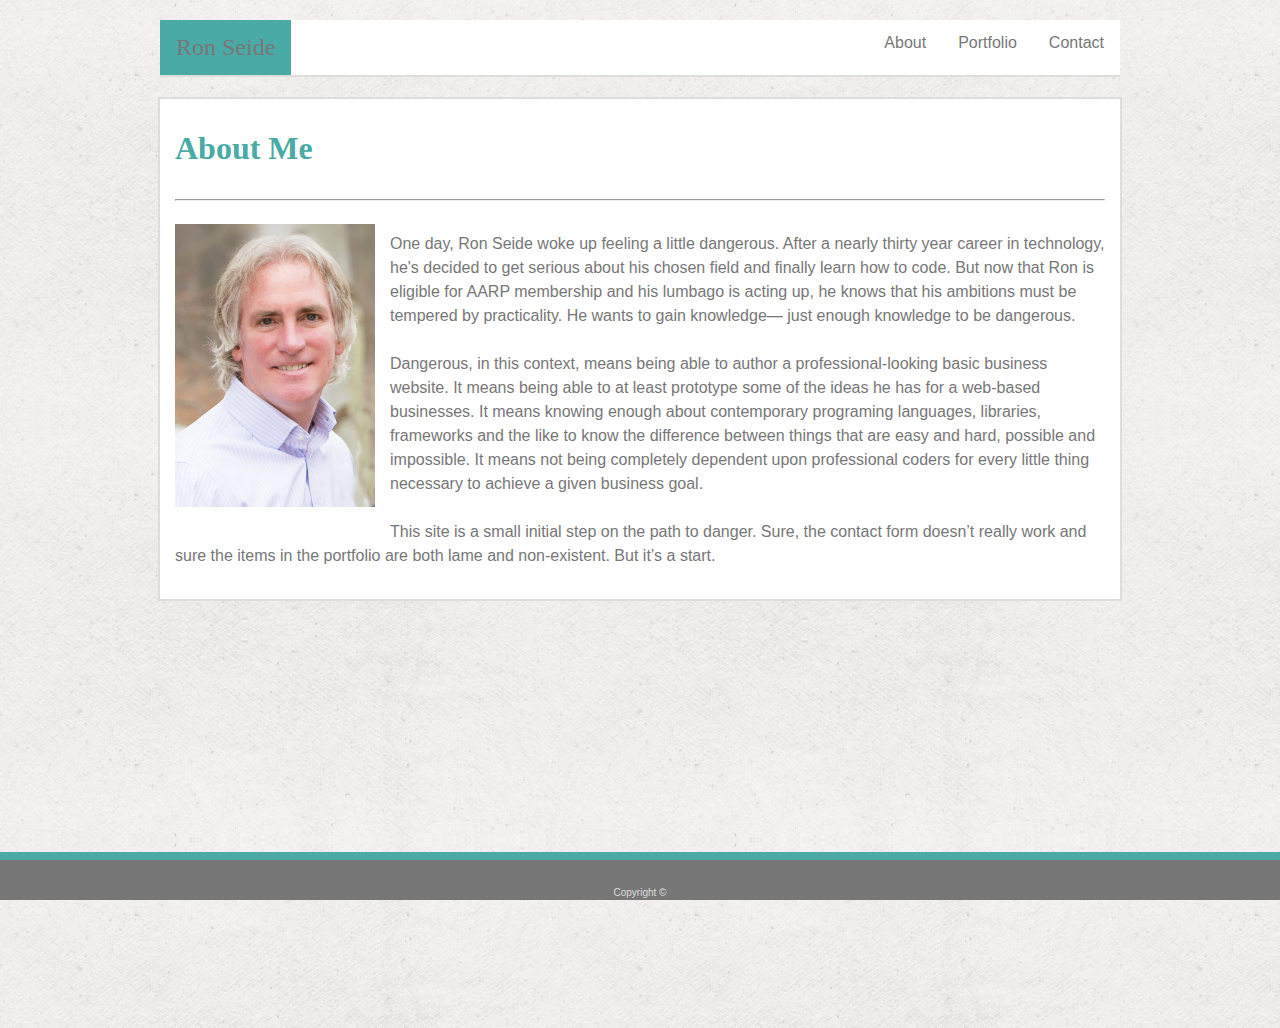
<file: index.html>
<!DOCTYPE html>
<html lang="en">
<head>
    <meta charset="UTF-8">
    <meta name="viewport" content="width=device-width, initial-scale=1.0">
    <meta http-equiv="X-UA-Compatible" content="ie=edge">

<link rel="stylesheet" href="assets/css/style.css">

<title>Ron Seide Home</title>
</head>

<body>
<div class="navbar">
<ul>
    <li class="icon"><a href="index.html">Ron Seide</a></li>
    <li><a href="contact.html">Contact</a></li>
    <li><a href="portfolio.html">Portfolio</a></li>
    <li><a href="index.html">About</a></li>
</ul>
</div>           
<div class="main">
<h1>About Me</h1>
<hr>
<img src="assets/images/headshot.jpg" class="headshot" alt="Ron Seide Headshot" width="200">


<p>One day, Ron Seide woke up feeling a little dangerous. After a nearly thirty year career in technology, he's decided to get serious about his chosen field and finally learn how to code. But now that Ron is eligible for AARP membership and his lumbago is acting up, he knows that his ambitions must be tempered by practicality. He wants to gain knowledge— just enough knowledge to be dangerous. 
<br>
<br>
Dangerous, in this context, means being able to author a professional-looking basic business website. It means being able to at least prototype some of the ideas he has for a web-based businesses. It means knowing enough about contemporary programing languages, libraries, frameworks and the like to know the difference between things that are easy and hard, possible and impossible. It means not being completely dependent upon professional coders for every little thing necessary to achieve a given business goal. 
<br> 
<br>  
This site is a small initial step on the path to danger. Sure, the contact form doesn’t really work and sure the items in the portfolio are both lame and non-existent. But it’s a start. 
</p>
</div> 
<footer>
    <p class="copyright">Copyright &copy</p>     
</footer>   
    
</body>
</html>
</file>
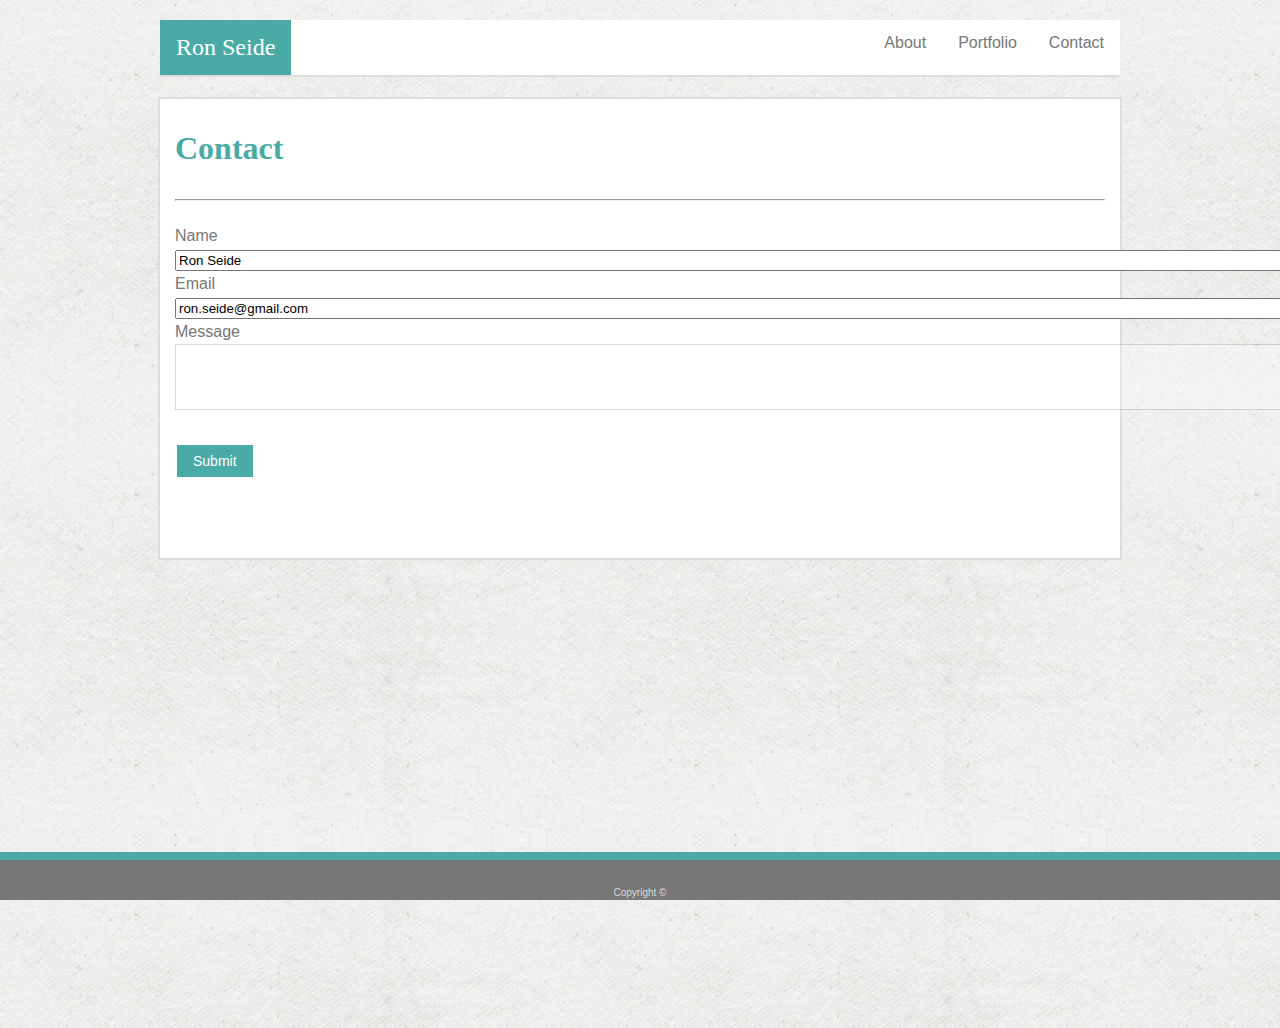
<file: contact.html>
<!DOCTYPE html>
<html lang="en">
<head>
    <meta charset="UTF-8">
    <meta name="viewport" content="width=device-width, initial-scale=1.0">
    <meta http-equiv="X-UA-Compatible" content="ie=edge">

<link rel="stylesheet" href="assets/css/style.css">

<title>Ron Seide Contact</title>
</head>
<body>
<div class="navbar">
<ul>
    <li class="icon"><a href="index.html" style="color:white;">Ron Seide</a></li>
    <li><a href="contact.html">Contact</a></li>
    <li><a href="portfolio.html">Portfolio</a></li>
    <li><a href="index.html">About</a></li>
</ul>
</div>           
<div class="main">
<h1>Contact</h1>
<hr>
<form>
Name
<br>
<input type="text" name="Name" value="Ron Seide" size="150">
<br>
Email
<br>
<input type="text" name="Email" value="ron.seide@gmail.com" size="150">
<br>
Message
<br>
<textarea name="text" rows="4" cols="148" wrap="soft"> </textarea>
<br>
<br>
<button class="button">Submit</button>
</form> 
</p> 
</div> 
<footer>
        <p class="copyright">Copyright &copy</p>     
    </footer>   
        
</body>
</html>
</file>
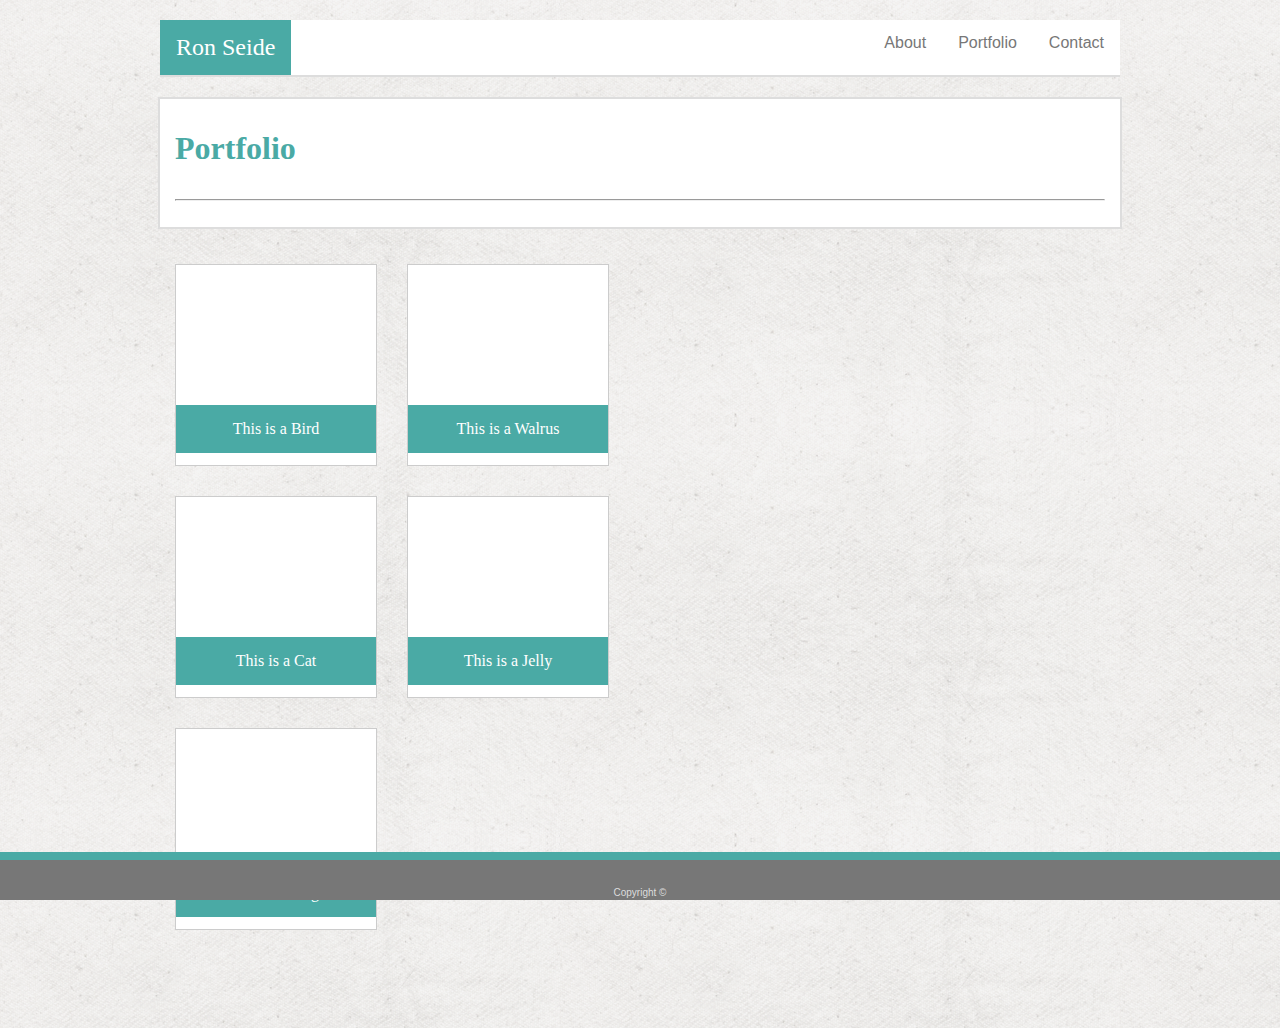
<file: portfolio.html>
<!DOCTYPE html>
<html lang="en">
<head>
    <meta charset="UTF-8">
    <meta name="viewport" content="width=device-width, initial-scale=1.0">
    <meta http-equiv="X-UA-Compatible" content="ie=edge">

<link rel="stylesheet" href="assets/css/style.css">
   
<title>Ron Seide Portfolio</title>
</head>
<body>

<div class="navbar">
<ul>
    <li class="icon"><a href="index.html" style="color:white;">Ron Seide</a></li>
    <li><a href="contact.html">Contact</a></li>
    <li><a href="portfolio.html">Portfolio</a></li>
    <li><a href="index.html">About</a></li> 
</ul>
</div>           

<div class="main">
<h1>Portfolio</h1>
<hr>
<br>
</div>
<div>
<section>
    <div class="gallery" style="background-image:url(https://picsum.photos/200/?image=1024)">
        <div class="desc">This is a Bird</div>
    </div>
    <div class="gallery" style="background-image:url(https://picsum.photos/200/?image=1084)">
        <div class="desc">This is a Walrus</div>
    </div>
    <div class="gallery" style="background-image:url(https://picsum.photos/200/?image=1074)">
        <div class="desc">This is a Cat</div>
    </div>
    <div class="gallery" style="background-image:url(https://picsum.photos/200/?image=1069)">
        <div class="desc">This is a Jelly</div>
    </div>
    <div class="gallery" style="background-image:url(https://picsum.photos/200/?image=1062)">
        <div class="desc">This is a Dog</div>
    </div>
</div>
</div>
</section>      

    
</div> 

<footer>
        <p class="copyright">Copyright &copy</p>     
    </footer>   
        
</body>
</html>
</file>
<file: assets/css/style.css>
body {
    background: url("../images/exclusive_paper.png");
    height: 1000px;
  }
div {
    background-color: #ffffff;
    max-width: 960px;
    margin-left: auto;
    margin-right: auto;
    margin-top: 20px;
    margin-bottom: 20px;
    
  }
  .icon {
    color: #ffffff;
    background-color: #4aaaa5;
    font-family: 'Georgia', Times, Times New Roman, serif;
    float: left;
    font-size: 24px;
}

  ul {
    background-color: #ffffff;
    max-width: 960px;
    margin-left: auto;
    margin-right: auto;
    list-style-type: none;
    margin: 0;
    padding: 0;
    overflow: hidden;
    font-family: 'Arial', 'Helvetica Neue', Helvetica, sans-serif;
    
    
  }
li {
    float: right;
    
    
  }
li a {
    display: block;
    color: #777777;
    text-align: center;
    padding: 14px 16px;
    text-decoration: none;
  }

.navbar {
    border-bottom: 2px solid #dddddd;
}
.main {
    border: 2px solid #dddddd;
}
  
h1 {
    color: #4aaaa5;
    font-family: 'Georgia', Times, Times New Roman, serif;
    padding: 10px 15px 10px 15px;
}
hr {
    margin-right: 15px;
    margin-left: 15px;
}
img {
    float: left;
  }
p {
    color: #777777;
    font-family: 'Arial', 'Helvetica Neue', Helvetica, sans-serif;
    padding: 15px;
    line-height: 150%;
}
form {
    color: #777777;
    font-family: 'Arial', 'Helvetica Neue', Helvetica, sans-serif;
    padding: 15px;
    line-height: 150%;
}
footer {
    position: fixed;
    z-index: 15;
    left: 0;
    bottom: 0;
    width: 100%;
    background-color: #777777;
    height: 40px;
    border-top: 8px solid #4aaaa5;
    color: white;
    text-align: center;

}
.copyright {
    color: #dddddd;
    font-size: 10px;
    text-align: center;
    vertical-align: bottom;
}
.headshot {
    padding: 15px;
}
textarea {
    border: 0.05px solid #777777;
    opacity: 0.25;
}
.button {
    background-color: #4aaaa5;
    border: none;
    color: white;
    font-family: 'Arial', 'Helvetica Neue', Helvetica, sans-serif;
    padding: 8px 16px;
    text-align: center;
    text-decoration: none;
    display: inline-block;
    font-size: 14px;
    margin: 4px 2px;
    cursor: pointer;
  }
  div.gallery {
    margin: 15px;
    border: 1px solid #ccc;
    float: left;
    width: 200px;
    height: 200px;
  }
  section {
    max-width: 480px; 
    margin-top: 20px;
    margin-bottom: 20px;
  }
  div.desc {
    position: absolute;
    z-index: 10;
    padding: 15px;
    width: 170px;
    text-align: center;
    display: inline-block;
    background-color: #4aaaa5;
    color: #ffffff;
    font-family: 'Georgia', Times, Times New Roman, serif;
    margin-top: 140px;
  }
</file>
